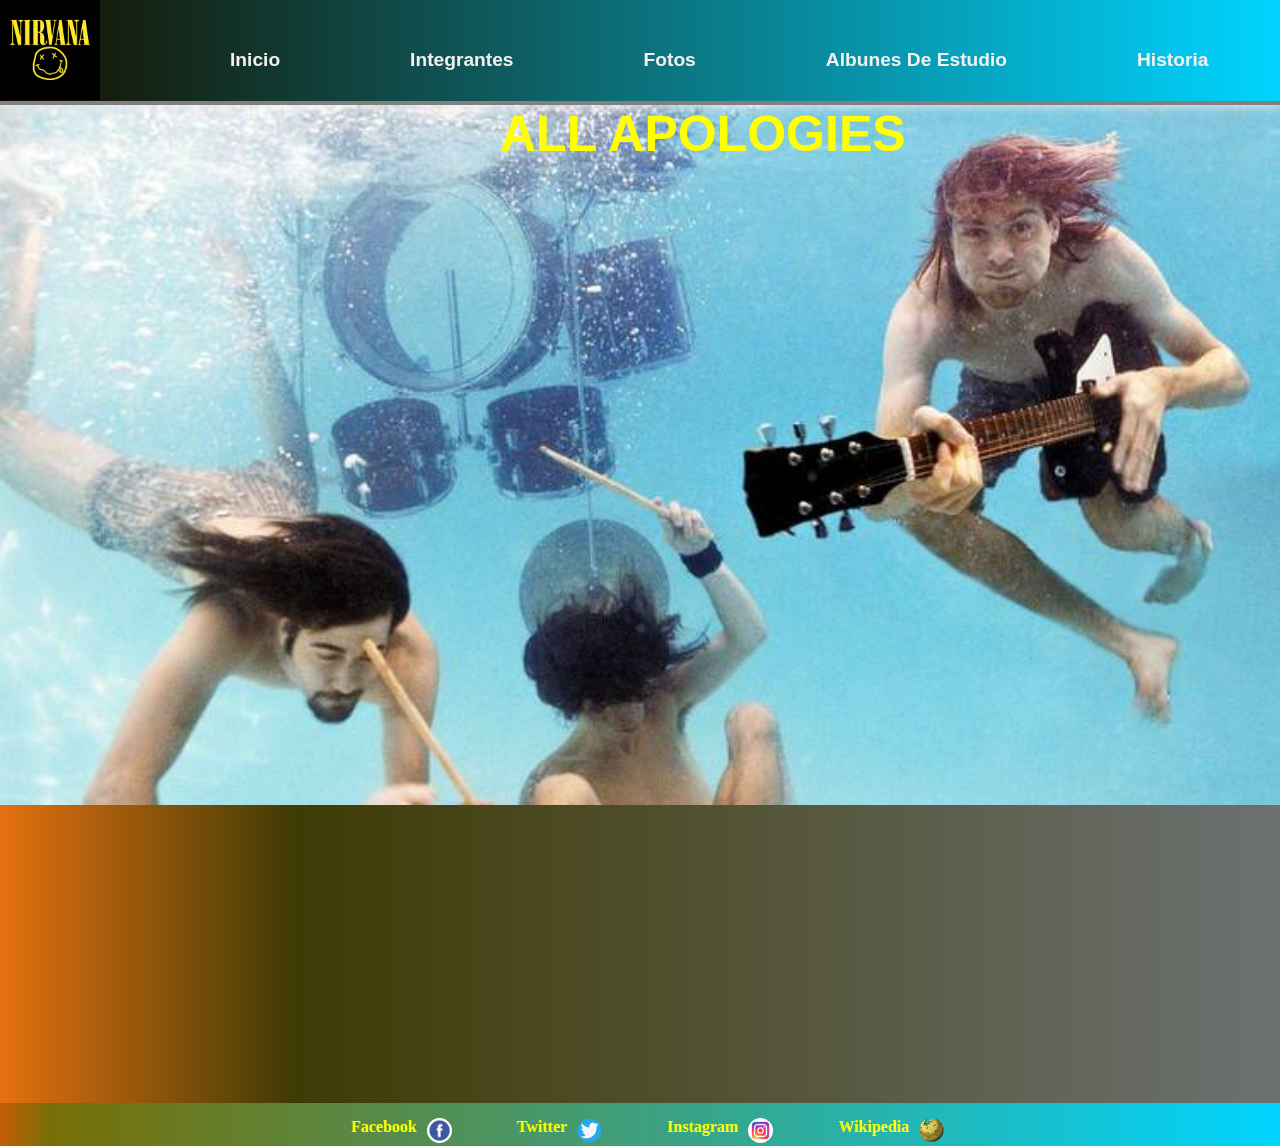
<file: index.html>
<!DOCTYPE html>
<html lang="es">

<head>
    <meta charset="UTF-8">
    <meta name="viewport" content="width=device-width, initial-scale=1.0">
    <title>NIRVANA</title>
    <link rel="stylesheet" href="css/styles.css">
    <link href="https://cdn.jsdelivr.net/npm/bootstrap@5.3.2/dist/css/bootstrap.min.css" rel="stylesheet"
        integrity="sha384-T3c6CoIi6uLrA9TneNEoa7RxnatzjcDSCmG1MXxSR1GAsXEV/Dwwykc2MPK8M2HN" crossorigin="anonymous">
    <link href="https://unpkg.com/aos@2.3.1/dist/aos.css" rel="stylesheet">
</head>

<body>
    <!--HEADER-->
    <header class="header">
        <a href="index.html" class="header__logo">
            <img src="asset/nirvanalogo.png" alt="Logo Nirvana" class="header__img-logo">
        </a>
        <nav>
            <ul class="header__lista">
                <li><a href="index.html">Inicio</a></li>
                <li><a href="html/integrantes.html">Integrantes</a></li>
                <li><a href="html/fotos.html">Fotos</a></li>
                <li><a href="html/albunes_de_estudio.html">Albunes De Estudio</a></li>
                <li><a href="html/historia.html">Historia</a></li>
            </ul>

        </nav>
    </header>
    <main>
        <!--SECCION  IMAGEN DE FONDO, TITULO Y PARRAFO-->
        <section class="caja">
            <h1 class="caja_titulo">ALL APOLOGIES</h1>
            <div class="caja_texto" data-aos="fade-right">
                </P class="caja_parrafo"><b>Nirvana</b> fue una banda de rock estadounidense formada en Aberdeen,
                Washington, en 1987. Fundada por el cantante y guitarrista Kurt Cobain y el bajista Krist Novoselic, la
                banda pasó por una sucesión de bateristas, sobre todo Chad Channing, y luego reclutó a Dave Grohl en
                1990. El éxito de la banda popularizó el rock alternativo y, a menudo, se los mencionaba como la banda
                de proa de la Generación X. Su música mantiene un seguimiento popular y continúa influyendo en la
                cultura del rock moderno.

                A fines de la década de 1980, Nirvana se estableció como parte de la escena grunge de Seattle y lanzó su
                primer álbum, Bleach, para el sello discográfico independiente Sub Pop en 1989. Desarrollaron un sonido
                que se basaba en contrastes dinámicos, a menudo entre versos tranquilos y coros pesados. Después de
                firmar con el sello discográfico DGC Records en 1991, Nirvana encontró un inesperado éxito comercial con
                «Smells Like Teen Spirit», el primer sencillo de su histórico segundo álbum Nevermind (1991). Un
                fenómeno cultural de la década de 1990, Nevermind fue certificado Diamante por la RIAA y se le atribuye
                el fin del dominio del hair metal.

                Caracterizados por su estética punk, la fusión de melodías pop con noise rock de Nirvana, combinada con
                sus temas de abyección y alienación social, les dio popularidad mundial. Después de extensas giras y del
                lanzamiento del álbum recopilatorio de 1992 Incesticide y del EP Hormoaning, la banda lanzó su muy
                esperado tercer álbum de estudio, In Utero (1993). El álbum encabezó las listas de álbumes de Estados
                Unidos y Reino Unido y fue aclamado por la crítica. Nirvana se disolvió tras el suicidio de Cobain en
                abril de 1994. Novoselic, Grohl y la viuda de Cobain, Courtney Love, han supervisado varios lanzamientos
                póstumos. El álbum póstumo en vivo MTV Unplugged in New York (1994) ganó el premio a la Mejor
                Interpretación de Música Alternativa en los Premios Grammy de 1996.

                Nirvana es una de las bandas más vendidas de todos los tiempos, habiendo vendido más de 75 millones de
                discos en todo el mundo. Durante sus tres años como acto principal, Nirvana recibió un American Music
                Award, un Brit Award y un Grammy Award, así como siete MTV Video Music Awards y dos NME Awards.
                Consiguieron cinco éxitos número uno en la lista Billboard Alternative Songs y cuatro álbumes número uno
                en el Billboard 200. En 2004, Rolling Stone nombró a Nirvana entre los 100 mejores artistas de todos los
                tiempos. Fueron incluidos en el Salón de la Fama del Rock and Roll en su primer año de elegibilidad en
                2014.
                </P>
            </div>
        </section>

    </main>
    <!--PIE DE PAGINA (REDES SOCIALES)-->
    <footer>
        <div class="redes_sociales">
            <ul class="caja1_redes">
                <li>
                    <a href="https://www.facebook.com/Nirvana" target="blank"><b>Facebook</b></a>
                    <img src="asset/facebook.png" alt="Facebook">
                </li>
                <li>
                    <a href="https://twitter.com/Nirvana?ref_src=twsrc%5Egoogle%7Ctwcamp%5Eserp%7Ctwgr%5Eauthor"
                        target="_blank"><b>Twitter</b></a>
                    <img src="asset/twitter.png" alt="Twitter">
                </li>
                <li>
                    <a href="https://www.instagram.com/off1cial_nirvana/?hl=es" target="_blank"><b>Instagram</b></a>
                    <img src="asset/instagram.png" alt="Instagram">
                </li>
                <li>
                    <a href="https://es.wikipedia.org/wiki/Nirvana_(banda)" target="_blank"><b>Wikipedia</b></a>
                    <img src="asset/wikipedia.png" alt="Wikipedia">
                </li>
            </ul>
        </div>
    </footer>
    <script src="https://unpkg.com/aos@2.3.1/dist/aos.js"></script>
    <script>
        AOS.init();
    </script>
</body>

</html>
</file>
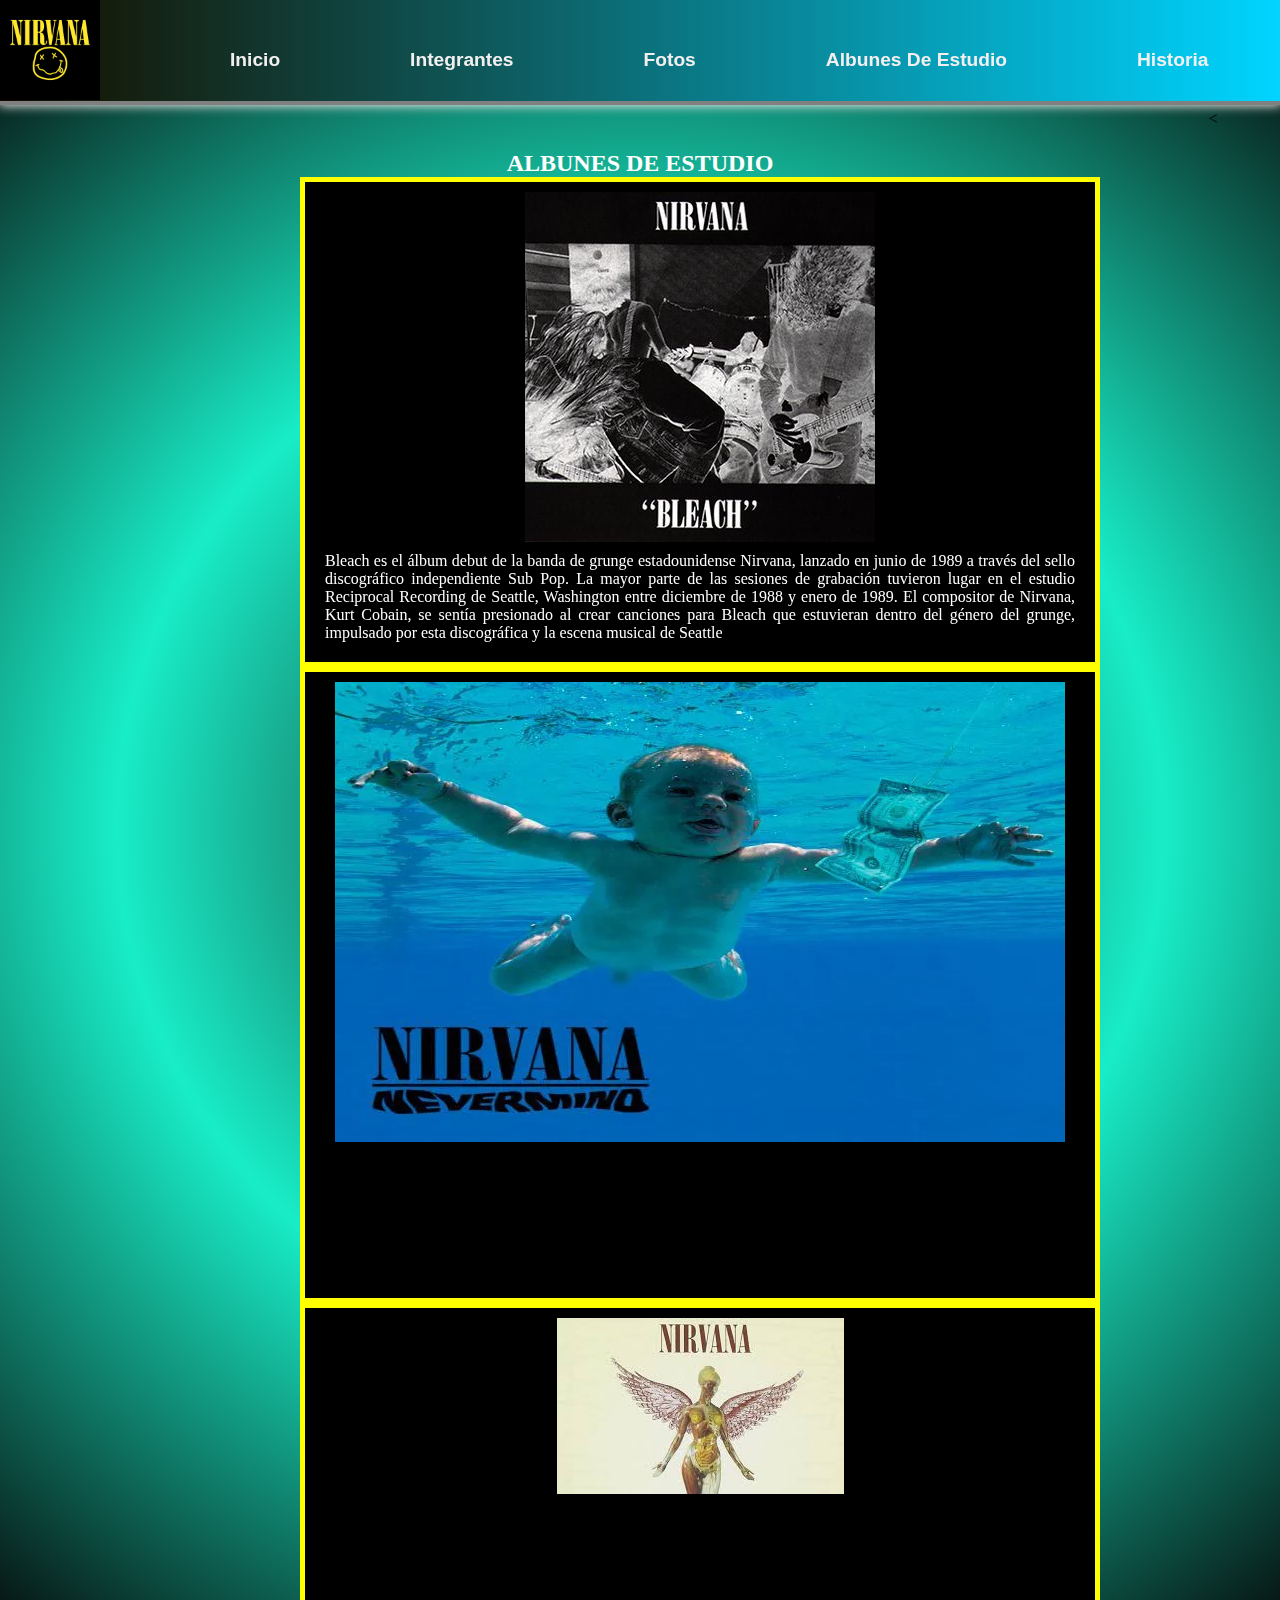
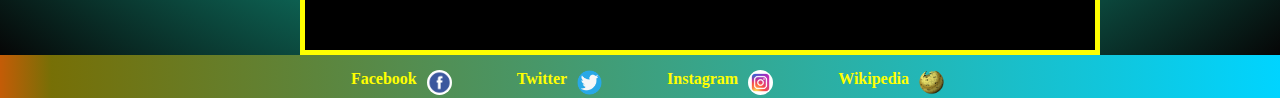
<file: html/albunes_de_estudio.html>
<!DOCTYPE html>
<html lang="es">

<head>
    <meta charset="UTF-8">
    <meta name="viewport" content="width=device-width, initial-scale=1.0">
    <title>ALBUNES DE ESTUDIO</title>
    <link rel="stylesheet" href="../css/styles.css">
    <link href="https://cdn.jsdelivr.net/npm/bootstrap@5.3.2/dist/css/bootstrap.min.css" rel="stylesheet"
        integrity="sha384-T3c6CoIi6uLrA9TneNEoa7RxnatzjcDSCmG1MXxSR1GAsXEV/Dwwykc2MPK8M2HN" crossorigin="anonymous">
    <link href="https://unpkg.com/aos@2.3.1/dist/aos.css" rel="stylesheet">
</head>

<body>
    <header class="header">

        <a href="index.html" class="header__logo">
            <img src="../asset/nirvanalogo.png" alt="Logo Nirvana" class="header__img-logo">
        </a>
        <nav>
            <ul class="header__lista">
                <li><a href="../index.html">Inicio</a></li>
                <li><a href="integrantes.html">Integrantes</a></li>
                <li><a href="fotos.html">Fotos</a></li>
                <li><a href="albunes_de_estudio.html">Albunes De Estudio</a></li>
                <li><a href="historia.html">Historia</a></li>
            </ul>

        </nav>
        < </header>
            <main>
                <section class="albunes">
                    <h2>ALBUNES DE ESTUDIO</h2>
                    <div class="card" style="width: 50rem;">
                        <img src="../asset/nirvana_album3.png" class="card-img-top" alt="Bleach">
                        <div class="card-body">
                            <p class="card-text" data-aos="flip-left">Bleach es el álbum debut de la banda de grunge
                                estadounidense Nirvana, lanzado en junio de 1989 a través del sello discográfico
                                independiente Sub Pop. La mayor parte de las sesiones de grabación tuvieron lugar en el
                                estudio Reciprocal Recording de Seattle, Washington entre diciembre de 1988 y enero de
                                1989. El compositor de Nirvana, Kurt Cobain, se sentía presionado al crear canciones
                                para Bleach que estuvieran dentro del género del grunge, impulsado por esta discográfica
                                y la escena musical de Seattle</p>
                        </div>
                    </div>
                    <div class="card" style="width: 50rem;">
                        <img src="../asset/nirvana_album2.png" class="card-img-top" alt="Nevermind">
                        <div class="card-body">
                            <p class="card-text" data-aos="flip-left">Nevermind es el segundo álbum de estudio de la
                                banda estadounidense de grunge Nirvana, publicado en septiembre de 1991. Producido por
                                Butch Vig, Nevermind fue el primer lanzamiento de la banda con DGC Records. El líder de
                                la agrupación, Kurt Cobain, trató de hacer música fuera de los límites restrictivos de
                                la escena grunge de Seattle, aprovechando la influencia de grupos como Pixies y su uso
                                de la dinámica de canciones ruidosas y calmadas, con grandes composiciones y sonidos.
                                Gracias a este álbum el género grunge se hizo conocido a nivel mundial, recibiendo una
                                gran aceptación y aclamación por críticos especializados de música, quienes también
                                consideran el álbum como uno de los mejores de la historia.</p>
                        </div>
                    </div>
                    <div class="card" style="width: 50rem;">
                        <img src="../asset/nirvana_album1.png" class="card-img-top" alt="In Utero">
                        <div class="card-body">
                            <p class="card-text" data-aos="flip-left">In Utero es el tercer y último álbum de estudio de
                                la banda estadounidense de grunge Nirvana, lanzado en septiembre de 1993 por DGC
                                Records. Nirvana pretendía que esta grabación sonara diferente a la pulida producción de
                                su anterior álbum, Nevermind (1991). A fin de lograr un sonido más natural y áspero, el
                                grupo contrató al productor Steve Albini para grabar In Utero durante un periodo de dos
                                semanas en febrero de 1993, en Pachyderm Studio. La música se grabó rápidamente con
                                pocos trucos de estudio, y las letras de las canciones y la presentación del álbum
                                incorporaban imágenes médicas que transmitían los puntos de vista del líder Kurt Cobain
                                sobre su vida personal, su reciente paternidad y la nueva fama de la banda.</p>
                        </div>
                    </div>
                </section>

            </main>
            <footer>
                <div class="redes_sociales">
                    <ul class="caja1_redes">
                        <li>
                            <a href="https://www.facebook.com/Nirvana" target="blank"><b>Facebook</b></a>
                            <img src="../asset/facebook.png" alt="">
                        </li>
                        <li>
                            <a href="https://twitter.com/Nirvana?ref_src=twsrc%5Egoogle%7Ctwcamp%5Eserp%7Ctwgr%5Eauthor"
                                target="_blank"><b>Twitter</b></a>
                            <img src="../asset/twitter.png" alt="Twitter">
                        </li>
                        <li>
                            <a href="https://www.instagram.com/off1cial_nirvana/?hl=es"
                                target="_blank"><b>Instagram</b></a>
                            <img src="../asset/instagram.png" alt="Instagram">
                        </li>
                        <li>
                            <a href="https://es.wikipedia.org/wiki/Nirvana_(banda)" target="_blank"><b>Wikipedia</b></a>
                            <img src="../asset/wikipedia.png" alt="Wikipedia">
                        </li>
                    </ul>
                </div>
            </footer>
            <script src="https://cdn.jsdelivr.net/npm/bootstrap@5.3.2/dist/js/bootstrap.bundle.min.js"
                integrity="sha384-C6RzsynM9kWDrMNeT87bh95OGNyZPhcTNXj1NW7RuBCsyN/o0jlpcV8Qyq46cDfL"
                crossorigin="anonymous"></script>
            <script src="https://unpkg.com/aos@2.3.1/dist/aos.js"></script>
            <script>
                AOS.init();
            </script>
</body>

</html>
</file>
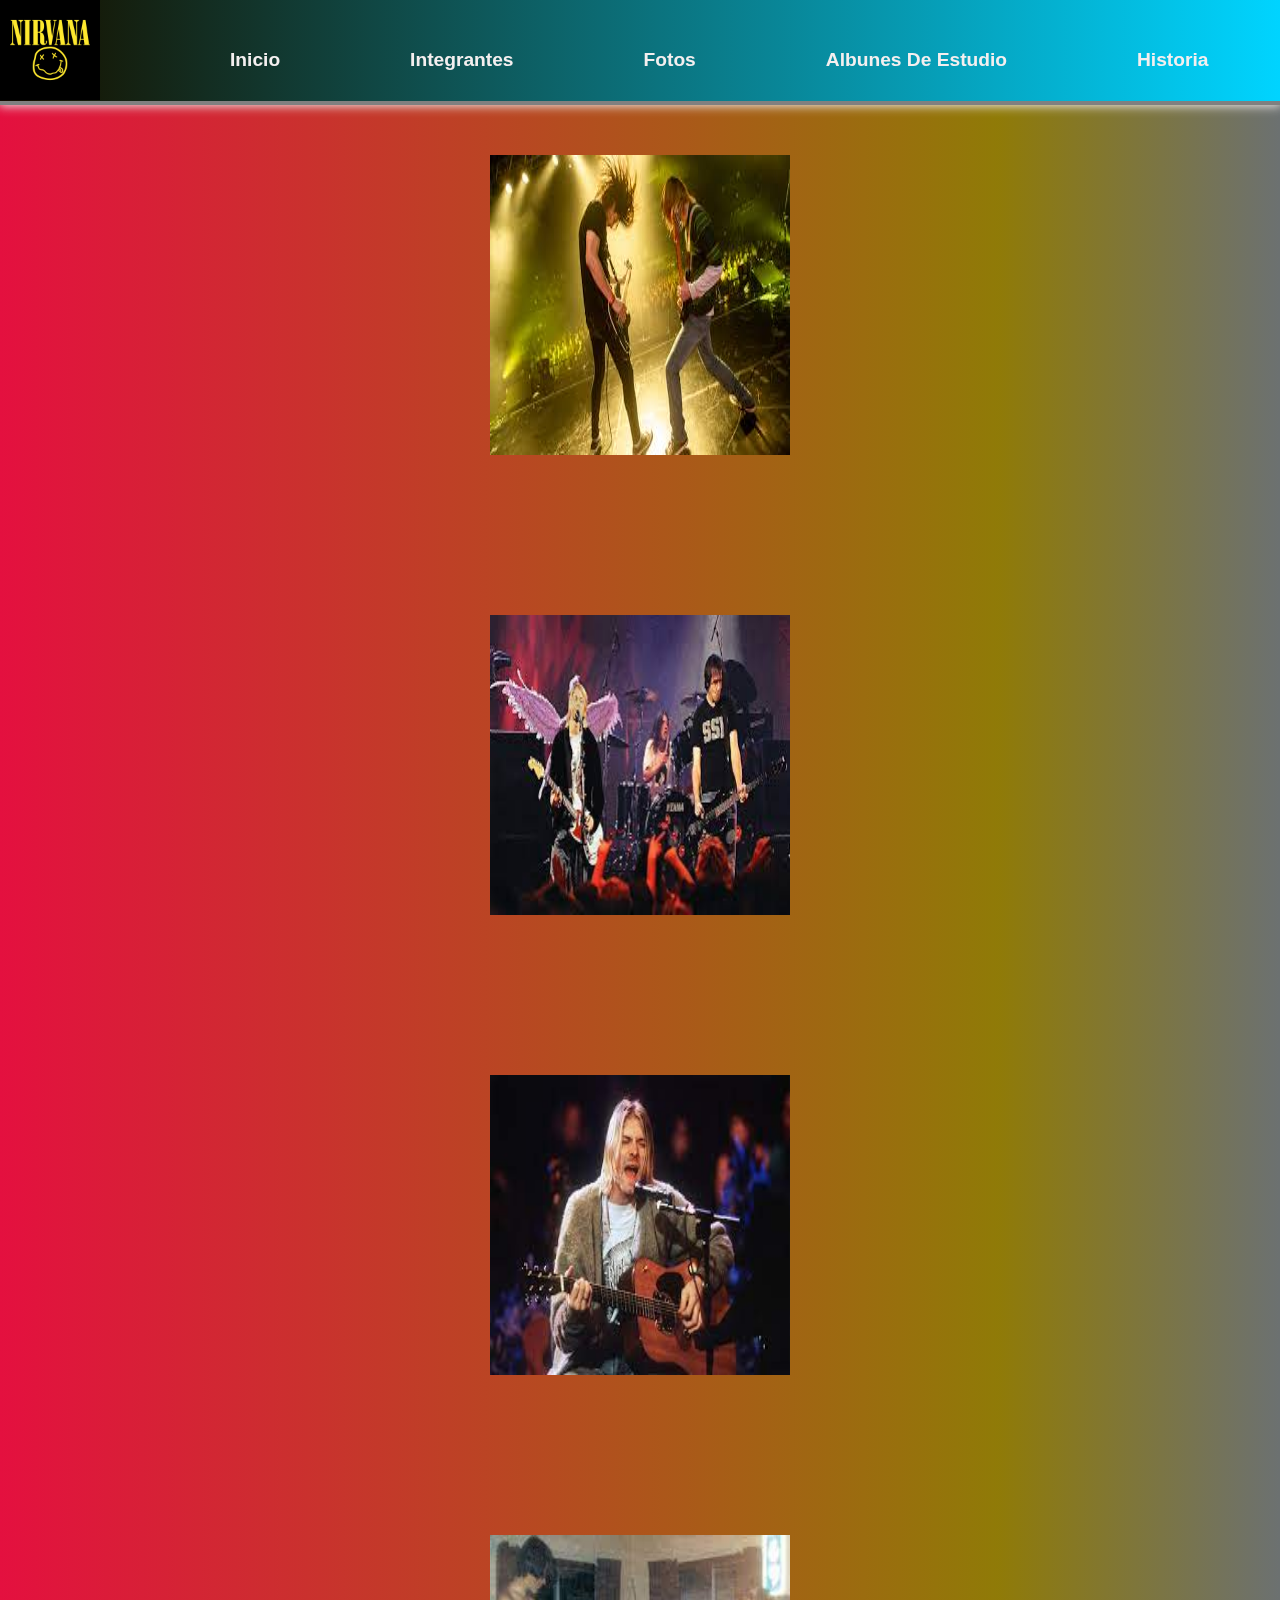
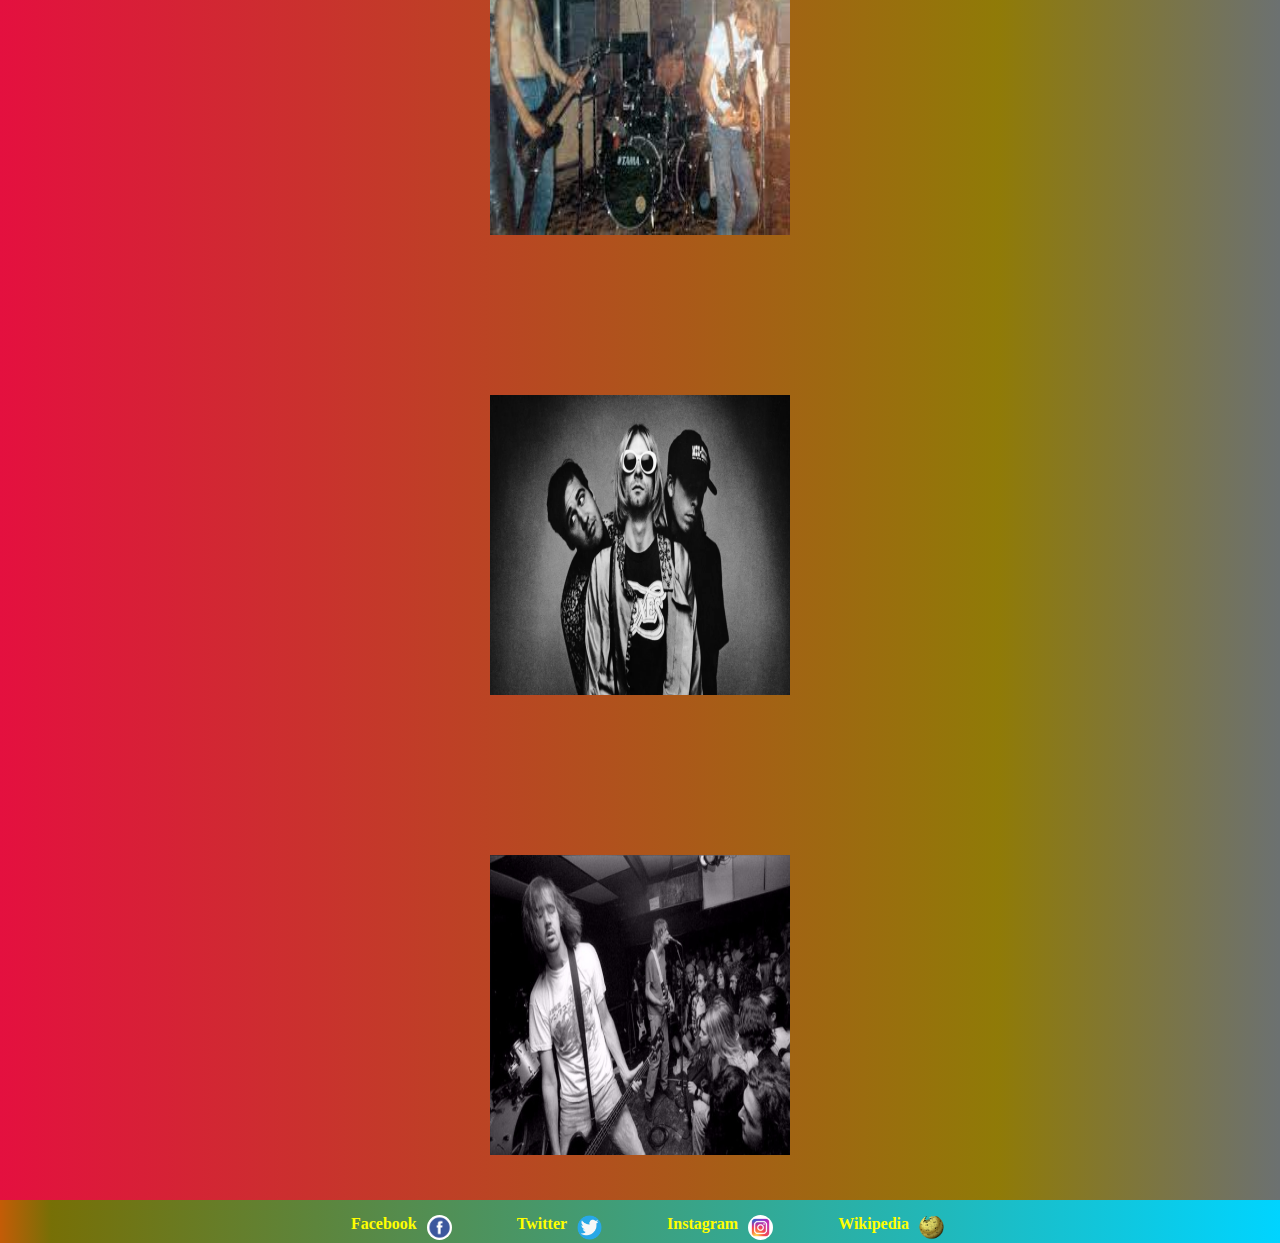
<file: html/fotos.html>
<!DOCTYPE html>
<html lang="es">

<head>
    <meta charset="UTF-8">
    <meta name="viewport" content="width=device-width, initial-scale=1.0">
    <title>NIRVANA</title>
    <link rel="stylesheet" href="../css/styles.css">
    <link href="https://cdn.jsdelivr.net/npm/bootstrap@5.3.2/dist/css/bootstrap.min.css" rel="stylesheet"
        integrity="sha384-T3c6CoIi6uLrA9TneNEoa7RxnatzjcDSCmG1MXxSR1GAsXEV/Dwwykc2MPK8M2HN" crossorigin="anonymous">

</head>

<body>
    <header class="header">
        <a href="index.html" class="header__logo">
            <img src="../asset/nirvanalogo.png" alt="Logo Nirvana" class="header__img-logo">
        </a>
        <nav>
            <ul class="header__lista">
                <li><a href="../index.html">Inicio</a></li>
                <li><a href="integrantes.html">Integrantes</a></li>
                <li><a href="fotos.html">Fotos</a></li>
                <li><a href="albunes_de_estudio.html">Albunes De Estudio</a></li>
                <li><a href="historia.html">Historia</a></li>
            </ul>

        </nav>
    </header>
    <main>

        <section id="galeria" class="container">
            <div class="container text-center">
                <div class="row">
                    <div class="col-lg-4 col-sm-12">
                        <img src="../asset/nirvana_concierto6.png" alt="Nirvana Fotos">
                    </div>
                    <div class="col-lg-4 col-sm-12">
                        <img src="../asset/nirvana_concierto.png" alt="Nirvana Fotos 01">
                    </div>
                    <div class="col-lg-4 colsm-12">
                        <img src="../asset/nirvana_concierto2.png" alt="Nirvana Fotos 02">
                    </div>
                    <div class="col-lg-4 col-sm-12">
                        <img src="../asset/nirvana_concierto3.png" alt="Nirvana Fotos 03">
                    </div>
                    <div class="col-lg-4 col-sm-12">
                        <img src="../asset/nirvana_concierto4.png" alt="Nirvana Fotos 04">
                    </div>
                    <div class="col-lg-4 col-sm-12">
                        <img src="../asset/nirvana_concierto5.png" alt="Nirvana Fotos 05">
                    </div>
        </section>

    </main>
    <footer>
        <div class="redes_sociales">
            <ul class="caja1_redes">
                <li>
                    <a href="https://www.facebook.com/Nirvana" target="blank"><b>Facebook</b></a>
                    <img src="../asset/facebook.png" alt="Facebook">
                </li>
                <li>
                    <a href="https://twitter.com/Nirvana?ref_src=twsrc%5Egoogle%7Ctwcamp%5Eserp%7Ctwgr%5Eauthor"
                        target="_blank"><b>Twitter</b></a>
                    <img src="../asset/twitter.png" alt="Twitter">
                </li>
                <li>
                    <a href="https://www.instagram.com/off1cial_nirvana/?hl=es" target="_blank"><b>Instagram</b></a>
                    <img src="../asset/instagram.png" alt="Instagram">
                </li>
                <li>
                    <a href="https://es.wikipedia.org/wiki/Nirvana_(banda)" target="_blank"><b>Wikipedia</b></a>
                    <img src="../asset/wikipedia.png" alt="Wikipedia">
                </li>
            </ul>
        </div>
    </footer>
    <script src="https://cdn.jsdelivr.net/npm/bootstrap@5.3.2/dist/js/bootstrap.bundle.min.js"
        integrity="sha384-C6RzsynM9kWDrMNeT87bh95OGNyZPhcTNXj1NW7RuBCsyN/o0jlpcV8Qyq46cDfL"
        crossorigin="anonymous"></script>

</body>

</html>
</file>
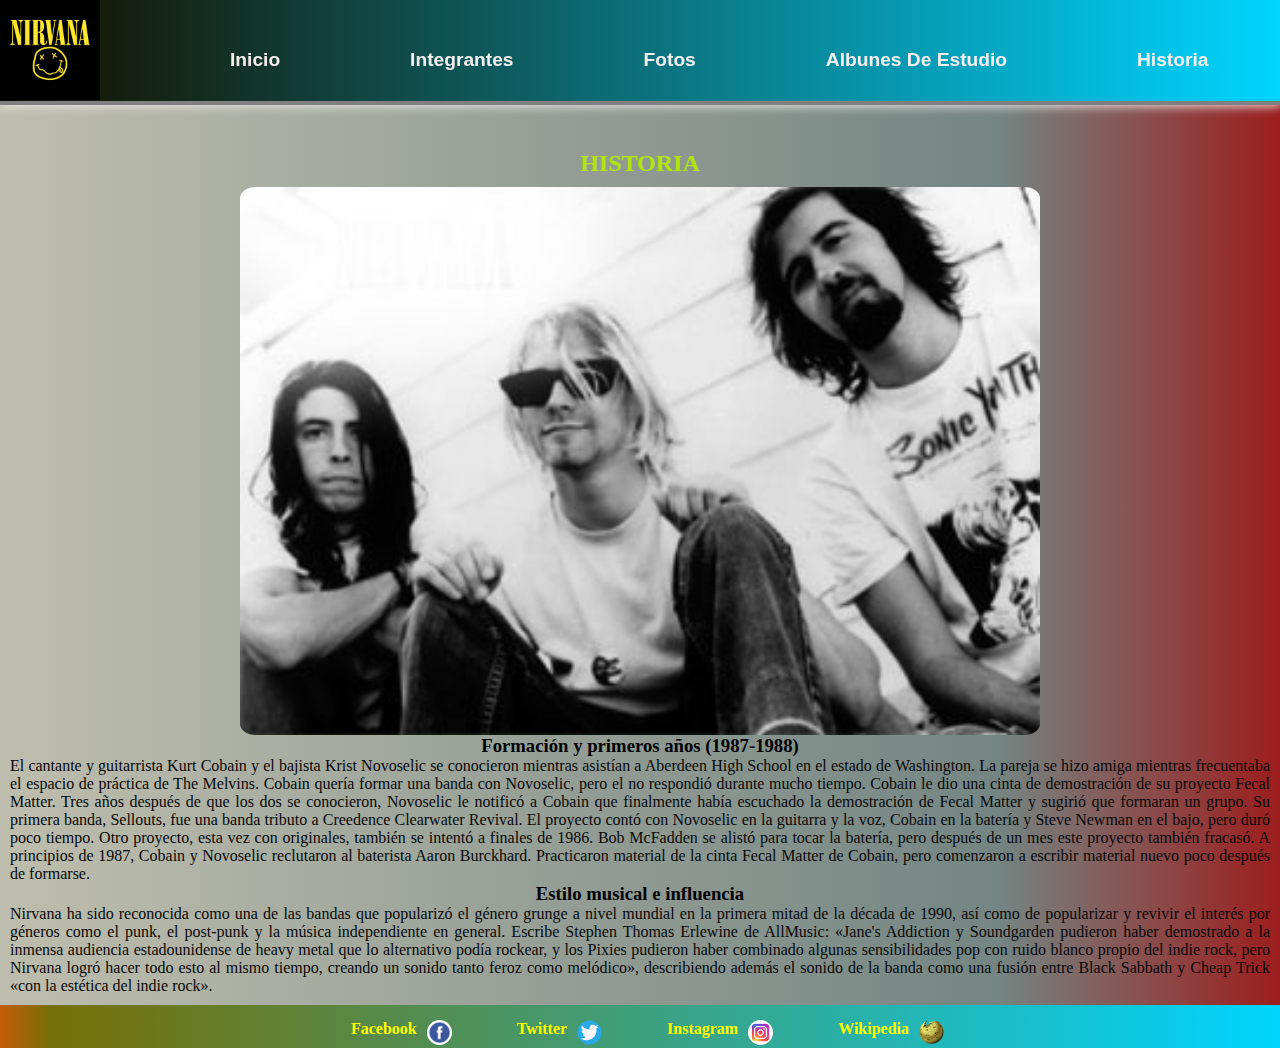
<file: html/historia.html>
<!DOCTYPE html>
<html lang="es">

<head>
    <meta charset="UTF-8">
    <meta name="viewport" content="width=device-width, initial-scale=1.0">
    <title>HISTORIA</title>
    <link rel="stylesheet" href="../css/styles.css">

</head>

<body>
    <header class="header" data-aos="fade-up">

        <a href="index.html" class="header__logo">
            <img src="../asset/nirvanalogo.png" alt="Logo Nirvana" class="header__img-logo">
        </a>
        <nav>
            <ul class="header__lista">
                <li><a href="../index.html">Inicio</a></li>
                <li><a href="integrantes.html">Integrantes</a></li>
                <li><a href="fotos.html">Fotos</a></li>
                <li><a href="albunes_de_estudio.html">Albunes De Estudio</a></li>
                <li><a href="historia.html">Historia</a></li>
            </ul>

        </nav>
    </header>
    <main>
        <section class="text"> <!--falta aplicar estilos -->
            <h2>HISTORIA</h2>
            <div class="text_1">
                <img src="../asset/nirvana_historia3.png" alt="portada">
                <h3>Formación y primeros años (1987-1988) </h3>
                <p>El cantante y guitarrista Kurt Cobain y el bajista Krist Novoselic se conocieron mientras asistían a
                    Aberdeen High School en el estado de Washington. La pareja se hizo amiga mientras frecuentaba el
                    espacio de práctica de The Melvins. Cobain quería formar una banda con Novoselic, pero el no
                    respondió durante mucho tiempo. Cobain le dio una cinta de demostración de su proyecto Fecal Matter.
                    Tres años después de que los dos se conocieron, Novoselic le notificó a Cobain que finalmente había
                    escuchado la demostración de Fecal Matter y sugirió que formaran un grupo. Su primera banda,
                    Sellouts, fue una banda tributo a Creedence Clearwater Revival. El proyecto contó con Novoselic en
                    la guitarra y la voz, Cobain en la batería y Steve Newman en el bajo, pero duró poco tiempo. Otro
                    proyecto, esta vez con originales, también se intentó a finales de 1986. Bob McFadden se alistó para
                    tocar la batería, pero después de un mes este proyecto también fracasó. A principios de 1987, Cobain
                    y Novoselic reclutaron al baterista Aaron Burckhard. Practicaron material de la cinta Fecal Matter
                    de Cobain, pero comenzaron a escribir material nuevo poco después de formarse.

                </p>
                <h3>Estilo musical e influencia</h3>
                <p>
                    Nirvana ha sido reconocida como una de las bandas que popularizó el género grunge a nivel mundial en
                    la primera mitad de la década de 1990, así como de popularizar y revivir el interés por géneros como
                    el punk, el post-punk y la música independiente en general. Escribe Stephen Thomas Erlewine de
                    AllMusic: «Jane's Addiction y Soundgarden pudieron haber demostrado a la inmensa audiencia
                    estadounidense de heavy metal que lo alternativo podía rockear, y los Pixies pudieron haber
                    combinado algunas sensibilidades pop con ruido blanco propio del indie rock, pero Nirvana logró
                    hacer todo esto al mismo tiempo, creando un sonido tanto feroz como melódico», describiendo además
                    el sonido de la banda como una fusión entre Black Sabbath y Cheap Trick «con la estética del indie
                    rock».


                </p>
            </div>
        </section>

    </main>
    <footer>
        <div class="redes_sociales">
            <ul class="caja1_redes">
                <li>
                    <a href="https://www.facebook.com/Nirvana" target="blank"><b>Facebook</b></a>
                    <img src="../asset/facebook.png" alt="Facebook">
                </li>
                <li>
                    <a href="https://twitter.com/Nirvana?ref_src=twsrc%5Egoogle%7Ctwcamp%5Eserp%7Ctwgr%5Eauthor"
                        target="_blank"><b>Twitter</b></a>
                    <img src="../asset/twitter.png" alt="Twitter">
                </li>
                <li>
                    <a href="https://www.instagram.com/off1cial_nirvana/?hl=es" target="_blank"><b>Instagram</b></a>
                    <img src="../asset/instagram.png" alt="Instagram">
                </li>
                <li>
                    <a href="https://es.wikipedia.org/wiki/Nirvana_(banda)" target="_blank"><b>Wikipedia</b></a>
                    <img src="../asset/wikipedia.png" alt="Wikipedia">
                </li>
            </ul>
        </div>
    </footer>

</body>

</html>
</file>
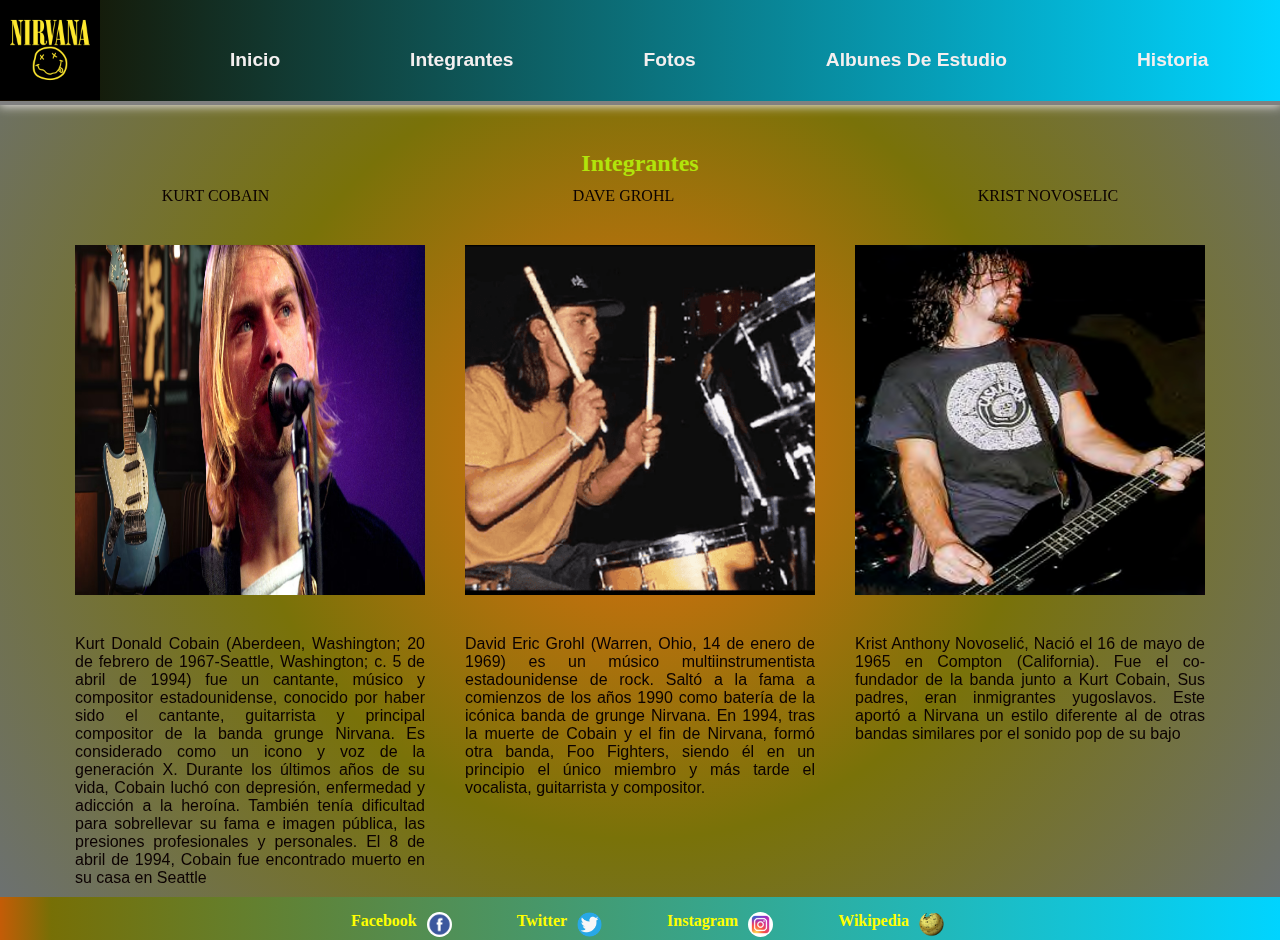
<file: html/integrantes.html>
<!DOCTYPE html>
<html lang="es">

<head>
    <meta charset="UTF-8">
    <meta name="viewport" content="width=device-width, initial-scale=1.0">
    <link rel="stylesheet" href="../css/styles.css" class="css">
    <link href="https://unpkg.com/aos@2.3.1/dist/aos.css" rel="stylesheet">
    <title>Integrantes</title>
</head>

<body>
    <header class="header">

        <a href="index.html" class="header__logo">
            <img src="../asset/nirvanalogo.png" alt="Logo Nirvana" class="header__img-logo">
        </a>
        <nav>
            <ul class="header__lista">
                <li><a href="../index.html">Inicio</a></li>
                <li><a href="integrantes.html">Integrantes</a></li>
                <li><a href="fotos.html">Fotos</a></li>
                <li><a href="albunes_de_estudio.html">Albunes De Estudio</a></li>
                <li><a href="historia.html">Historia</a></li>
            </ul>

        </nav>
    </header>
    <main>
        <section class="galeria">
            <h2 class="galeria_titulo2">Integrantes</h2>
            <div class="galeria_contenedor-imagenes2" data-aos="fade-down">
                <p class="galeria_imagenes">KURT COBAIN</p>
                <P class="galeria_imagenes">DAVE GROHL</P>
                <P class="galeria_imagenes">KRIST NOVOSELIC</P>
            </div>
            <div class="galeria_contenedor-imagenes3">
                <img src="../asset/kurt_cobain.png" alt="Kurt Cobain" class="imagen_top">
                <img src="../asset/dave_grohl.png" alt="Dave Grohl" class="imagen_top01">
                <img src="../asset/krist_novoselic.png" alt="Krist Novoselic" class="imagen_top02">
            </div>
            <div class="galeria_contenedor-imagenes4" data-aos="fade-down">
                <p class="galeria_imagenes01">Kurt Donald Cobain (Aberdeen, Washington; 20 de febrero de 1967-Seattle,
                    Washington; c. 5 de abril de 1994) fue un cantante, músico y compositor estadounidense, conocido por
                    haber sido el cantante, guitarrista y principal compositor de la banda grunge Nirvana. Es
                    considerado como un icono y voz de la generación X. Durante los últimos años de su vida, Cobain
                    luchó con depresión, enfermedad y adicción a la heroína. También tenía dificultad para sobrellevar
                    su fama e imagen pública, las presiones profesionales y personales. El 8 de abril de 1994, Cobain
                    fue encontrado muerto en su casa en Seattle</p>
                <p class="galeria_imagenes02">David Eric Grohl (Warren, Ohio, 14 de enero de 1969) es un músico
                    multiinstrumentista estadounidense de rock. Saltó a la fama a comienzos de los años 1990 como
                    batería de la icónica banda de grunge Nirvana. En 1994, tras la muerte de Cobain y el fin de
                    Nirvana, formó otra banda, Foo Fighters, siendo él en un principio el único miembro y más tarde el
                    vocalista, guitarrista y compositor.</p>
                <p class="galeria_imagenes03">Krist Anthony Novoselić, Nació el 16 de mayo de 1965 en Compton
                    (California). Fue el co-fundador de la banda junto a Kurt Cobain, Sus padres, eran inmigrantes
                    yugoslavos. Este aportó a Nirvana un estilo diferente al de otras bandas similares por el sonido pop
                    de su bajo</p>
            </div>
        </section>

    </main>
    <footer>
        <div class="redes_sociales">
            <ul class="caja1_redes">
                <li>
                    <a href="https://www.facebook.com/Nirvana" target="blank"><b>Facebook</b></a>
                    <img src="../asset/facebook.png" alt="Facebook">
                </li>
                <li>
                    <a href="https://twitter.com/Nirvana?ref_src=twsrc%5Egoogle%7Ctwcamp%5Eserp%7Ctwgr%5Eauthor"
                        target="_blank"><b>Twitter</b></a>
                    <img src="../asset/twitter.png" alt="Twitter">
                </li>
                <li>
                    <a href="https://www.instagram.com/off1cial_nirvana/?hl=es" target="_blank"><b>Instagram</b></a>
                    <img src="../asset/instagram.png" alt="Instagram">
                </li>
                <li>
                    <a href="https://es.wikipedia.org/wiki/Nirvana_(banda)" target="_blank"><b>Wikipedia</b></a>
                    <img src="../asset/wikipedia.png" alt="Wikipedia">
                </li>
            </ul>
        </div>
    </footer>
    <script src="https://unpkg.com/aos@2.3.1/dist/aos.js"></script>
    <script>
        AOS.init();
    </script>
</body>

</html>
</file>
<file: css/styles.css>
* {
  margin: 0 auto;
  margin: 0;
  padding: 0;
  max-width: 100%;
  box-sizing: border-box;
}

@media screen and (max-width: 320px) {
  .header {
    display: flex;
    position: absolute;
    height: 150px;
  }
  .header .header__logo {
    display: none;
  }
  .header .header__lista {
    height: 500px;
    margin-left: 40px;
  }
  .header .header__lista li {
    margin: 2px;
    padding: 2px;
    height: 50px;
  }
  .header .header__lista li a {
    font-size: 15px;
    color: yellow;
  }
  .caja h1 {
    display: none;
  }
  .caja_texto {
    display: flex;
    justify-content: center;
    text-align: justify;
    margin-top: 100px;
    font-size: 10px;
    width: 300px;
  }
  .caja_texto b {
    padding-left: 300px;
    font-size: 20px;
  }
  .albunes .card {
    margin-left: 0;
  }
}
@media only screen and ( min-width: 850px ) and ( max-width: 1023px ) {
  body {
    width: 75%;
  }
  .header {
    width: 75%;
    display: flex;
    justify-content: center;
    align-items: center;
  }
  .header .header__img-logo {
    position: relative;
    top: 0;
  }
  .header .header__lista {
    padding-right: 80px;
  }
  .header .header__lista li {
    max-width: 90%;
    margin: 10px;
  }
  .header .header__lista a {
    font-size: 12px;
    color: yellow;
  }
  .caja {
    display: flex;
  }
  .caja .caja_titulo {
    background-image: url(/asset/nirvana_album2.png);
    padding-left: 150px;
  }
  .caja .caja_texto {
    display: flex;
    justify-content: center;
    text-align: justify;
    width: 550px;
  }
  .caja .caja_texto b {
    padding-left: 300px;
  }
  .redes_sociales {
    display: flex;
    padding-right: 100px;
  }
  .redes_sociales ul {
    width: 100%;
    padding-left: 10px;
    margin: 0;
  }
  .redes_sociales ul li {
    margin: 0;
  }
}
.header {
  width: 100%;
  height: 105px;
  float: right;
  box-shadow: 0 0 10px 1px rgb(240, 235, 235);
  border-bottom: 4px solid grey;
  background-color: #000000;
  position: fixed;
}
.header .header__logo {
  border-radius: 50%;
  height: 100px;
  width: 100px;
  float: left;
}
.header ul {
  margin: auto;
  height: 110px;
}
.header li {
  float: left;
  line-height: 120px;
  margin-left: 130px;
  list-style: none;
}
.header a {
  text-decoration: none;
  color: rgb(244, 239, 239);
  font-size: 1.2em;
  font-weight: bold;
  font-family: "Nosifer", sans-serif;
  transition: 2s;
}
.header a:hover {
  color: yellow;
  font-size: 15px;
}

.caja {
  background-color: #000000;
  padding-top: 100px;
  display: flex;
  flex-direction: column;
  color: white;
  font-family: "Franklin Gothic Medium", "Arial Narrow", Arial, sans-serif;
  font-size: 1rem;
  text-align: justify;
}
.caja .caja_titulo {
  background-image: url(../asset/image\ _nir.jpg);
  background-repeat: no-repeat;
  background-size: cover;
  max-width: 100%;
  height: 700px;
  padding-left: 500px;
  color: yellow;
  font-size: 50px;
  margin-top: 5px;
}
.caja div {
  padding: 5px;
}
.caja b {
  padding-right: 350px;
  color: yellow;
}

.redes_sociales {
  background-color: black;
  display: flex;
  flex-wrap: wrap;
  padding-top: 15px;
}
.redes_sociales li {
  float: left;
  padding-left: 30px;
  list-style: none;
  margin-right: 50px;
}
.redes_sociales a {
  text-decoration: none;
  color: yellow;
  transition: 2s;
}
.redes_sociales a:hover {
  transform: scale(1.2);
  color: rgb(237, 231, 231);
  font-size: 10px;
}
.redes_sociales img {
  height: 25px;
  width: 25px;
  border-radius: 90%;
}

#galeria {
  max-width: 100%;
  background-color: orange;
}
#galeria .col-lg-4 {
  margin: 0;
  padding: 25px;
  max-width: 100%;
}
#galeria .col-lg-4 img {
  width: 100%;
  height: 300px;
  width: 300px;
  margin-top: 110px;
  transition: 2s;
}
#galeria .col-lg-4 img:hover {
  border-radius: 100%;
  -webkit-box-shadow: 4px 4px 4px 5px rgba(236, 239, 236, 0.5803921569);
}

h2 {
  padding-top: 150px;
  text-align: center;
  display: block;
  color: rgb(178, 228, 11);
}

div {
  width: 100%;
  display: flex;
  flex-wrap: wrap;
  justify-content: space-around;
  padding: 10px;
}
div p {
  color: rgb(11, 1, 1);
  transition: 2s;
}
div p:hover {
  font-size: 16px;
  color: white;
}

.galeria_contenedor-imagenes3 {
  display: flex;
  flex-wrap: wrap;
  justify-content: center;
}
.galeria_contenedor-imagenes3 img {
  width: 350px;
  height: 350px;
  margin: 20px;
  transition: 3s;
}
.galeria_contenedor-imagenes3 img:hover {
  border-radius: 20%;
  -webkit-box-shadow: 4px 4px 4px 5px rgba(129, 245, 111, 0.5803921569);
}

.galeria_contenedor-imagenes4 {
  display: flex;
  justify-content: center;
  flex-wrap: wrap;
}
.galeria_contenedor-imagenes4 p {
  font-size: 1rem;
  font-family: "Franklin Gothic Medium", "Arial Narrow", Arial, sans-serif;
  text-align: justify;
  transition: 2s;
}
.galeria_contenedor-imagenes4 p:hover {
  color: yellow;
}
.galeria_contenedor-imagenes4 .galeria_imagenes01, .galeria_contenedor-imagenes4 .galeria_imagenes02, .galeria_contenedor-imagenes4 .galeria_contenedor-imagenes3 img:hover, .galeria_contenedor-imagenes3 .galeria_contenedor-imagenes4 img:hover {
  width: 350px;
  margin-right: 40px;
}
.galeria_contenedor-imagenes4 .galeria_imagenes03 {
  width: 350px;
}

footer {
  display: flex;
}
footer a {
  margin: 10px;
}
footer img {
  position: absolute;
}

.albunes h2 {
  color: white;
}
.albunes .card {
  background-color: black;
  position: static;
  margin-left: 300px;
  border: 5px solid yellow;
}
.albunes .card .card-text {
  color: white;
  text-align: justify;
}

.text_1 {
  display: flex;
  flex-direction: column;
  justify-content: center;
  align-items: center;
}
.text_1 img {
  width: 800px;
  border-radius: 2%;
  transition: 1s;
}
.text_1 img:hover {
  width: 600px;
  height: 600px;
}
.text_1 p {
  text-align: justify;
  font-weight: 50px;
  color: #09090a;
}

@media screen and (max-width: 320px) {
  .header {
    display: flex;
    position: absolute;
    height: 150px;
  }
  .header .header__logo {
    display: none;
  }
  .header .header__lista {
    height: 500px;
    margin-left: 40px;
  }
  .header .header__lista li {
    margin: 2px;
    padding: 2px;
    height: 50px;
  }
  .header .header__lista li a {
    font-size: 15px;
    color: yellow;
  }
  .caja h1 {
    display: none;
  }
  .caja_texto {
    display: flex;
    justify-content: center;
    text-align: justify;
    margin-top: 100px;
    font-size: 10px;
    width: 300px;
  }
  .caja_texto b {
    padding-left: 300px;
    font-size: 20px;
  }
  .albunes .card {
    margin-left: 0;
  }
}
@media only screen and ( min-width: 850px ) and ( max-width: 1023px ) {
  body {
    width: 75%;
  }
  .header {
    width: 75%;
    display: flex;
    justify-content: center;
    align-items: center;
  }
  .header .header__img-logo {
    position: relative;
    top: 0;
  }
  .header .header__lista {
    padding-right: 80px;
  }
  .header .header__lista li {
    max-width: 90%;
    margin: 10px;
  }
  .header .header__lista a {
    font-size: 12px;
    color: yellow;
  }
  .caja {
    display: flex;
  }
  .caja .caja_titulo {
    background-image: url(/asset/nirvana_album2.png);
    padding-left: 150px;
  }
  .caja .caja_texto {
    display: flex;
    justify-content: center;
    text-align: justify;
    width: 550px;
  }
  .caja .caja_texto b {
    padding-left: 300px;
  }
  .redes_sociales {
    display: flex;
    padding-right: 100px;
  }
  .redes_sociales ul {
    width: 100%;
    padding-left: 10px;
    margin: 0;
  }
  .redes_sociales ul li {
    margin: 0;
  }
}
.header {
  background-image: linear-gradient(90deg, rgb(18, 8, 0) 0%, rgba(42, 40, 2, 0.516) 4%, rgb(0, 212, 255) 100%);
}

.caja {
  background-image: linear-gradient(90deg, rgb(228, 112, 16) 0%, rgba(121, 114, 9, 0.5158438375) 23%, rgb(108, 113, 113) 100%);
}

.redes_sociales {
  background-image: linear-gradient(90deg, rgb(196, 92, 7) 0%, rgba(229, 215, 12, 0.516) 4%, rgb(0, 212, 255) 100%);
}

.galeria {
  background-image: radial-gradient(circle, #e47010, #797209, #6c7171);
}

#galeria {
  background-image: linear-gradient(90deg, rgb(228, 16, 63) 0%, rgba(121, 114, 9, 0.8323704482) 78%, rgb(108, 113, 113) 100%);
}

.albunes {
  background-image: radial-gradient(circle, #191918, #18edc7, #060606);
}

.text {
  background-image: linear-gradient(90deg, rgb(190, 190, 174) 0%, rgba(88, 108, 105, 0.8323704482) 78%, rgb(156, 29, 29) 100%);
}

/*# sourceMappingURL=styles.css.map */
</file>
